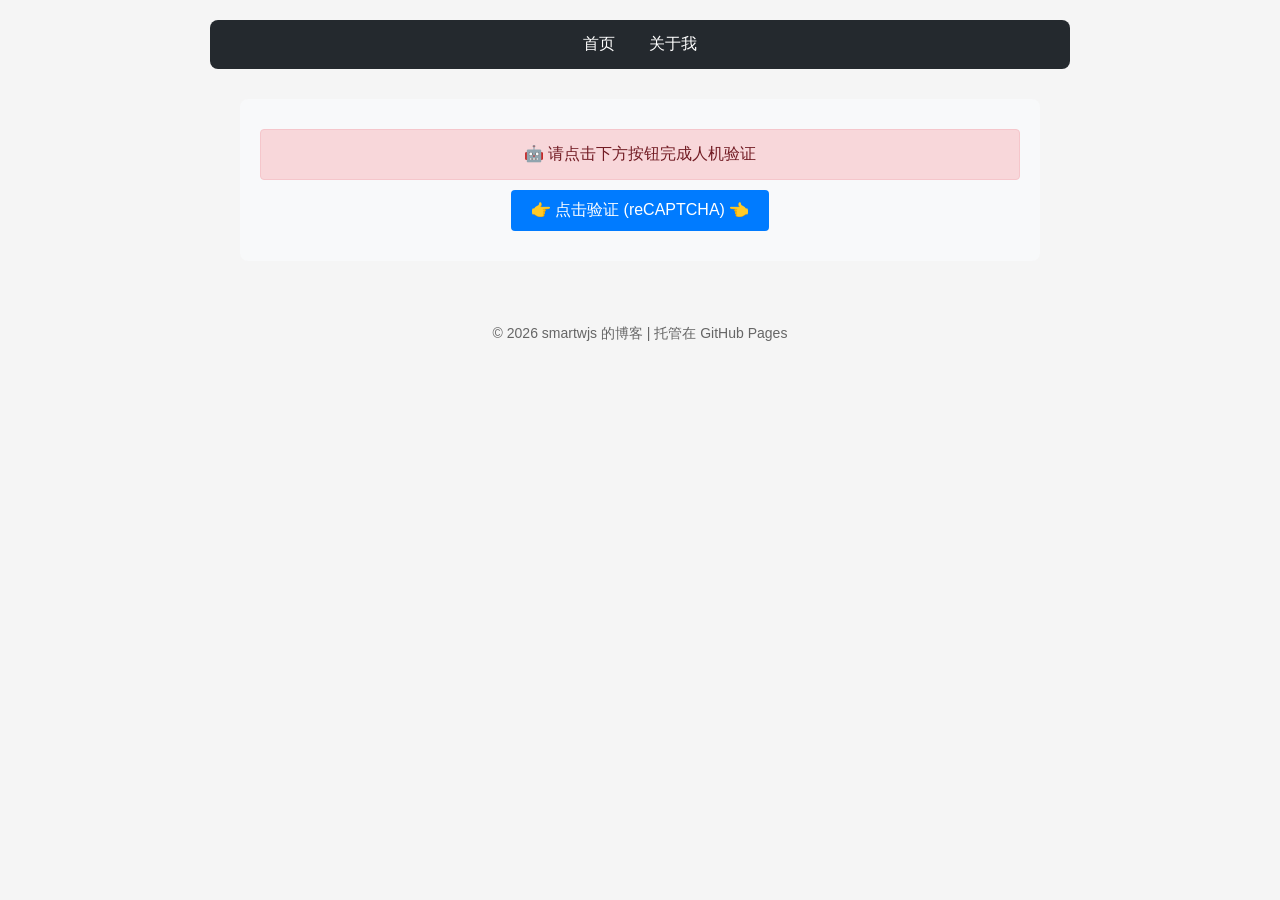
<file: index.html>
<!DOCTYPE html>
<html lang="zh-CN">
<head>
  <meta charset="UTF-8">
  <meta name="viewport" content="width=device-width, initial-scale=1.0">
  <title>smartwjs 的博客</title>
  <link rel="stylesheet" href="style.css">
  <!-- reCAPTCHA v3 脚本 - 已配置您的密钥 -->
  <script src="https://www.google.com/recaptcha/api.js?render=6LdzpeQsAAAAAMcIjpKquDIvChNJdxOdMl-vbbQK"></script>
  <style>
    .verify-section {
      max-width: 800px;
      margin: 20px auto;
      padding: 20px;
      background: #f8f9fa;
      border-radius: 8px;
      text-align: center;
    }
    .verify-status {
      padding: 10px;
      margin: 10px 0;
      border-radius: 4px;
    }
    .verified {
      background: #d4edda;
      color: #155724;
      border: 1px solid #c3e6cb;
    }
    .unverified {
      background: #f8d7da;
      color: #721c24;
      border: 1px solid #f5c6cb;
    }
    .verify-btn {
      background: #007bff;
      color: white;
      border: none;
      padding: 10px 20px;
      border-radius: 4px;
      cursor: pointer;
      font-size: 16px;
    }
    .verify-btn:disabled {
      background: #6c757d;
      cursor: not-allowed;
    }
    .hidden-content {
      display: none;
    }
    .verified-content {
      display: block;
    }
    .blog-list {
      max-width: 800px;
      margin: 0 auto;
      padding: 20px;
    }
    .blog-item {
      padding: 15px;
      border-bottom: 1px solid #eee;
    }
    .blog-item a {
      font-size: 18px;
      color: #0366d6;
      text-decoration: none;
    }
    .blog-item a:hover {
      text-decoration: underline;
    }
    .meta {
      font-size: 12px;
      color: #666;
      margin-top: 5px;
    }
    nav {
      background: #24292e;
      padding: 10px;
      text-align: center;
    }
    nav a {
      color: white;
      margin: 0 15px;
      text-decoration: none;
    }
    footer {
      text-align: center;
      padding: 20px;
      color: #666;
      margin-top: 40px;
    }
    h1 {
      text-align: center;
      color: #24292e;
    }
  </style>
</head>
<body>
  <nav>
    <a href="index.html">首页</a>
    <a href="#about">关于我</a>
  </nav>

  <!-- 验证区域 -->
  <div class="verify-section" id="verifySection">
    <div id="verifyStatus" class="verify-status unverified">
      🤖 请点击下方按钮完成人机验证
    </div>
    <button class="verify-btn" id="verifyBtn">👉 点击验证 (reCAPTCHA) 👈</button>
    <div id="tokenInfo" style="font-size: 12px; color: #666; margin-top: 10px;"></div>
  </div>

  <!-- 博客内容（验证后才显示） -->
  <div id="protectedContent" class="hidden-content">
    <div class="blog-list">
      <h1>📝 smartwjs 的博客</h1>
      <div id="auto-blog-list"></div>
      <div id="loading" style="text-align: center; color: #777; padding: 20px;">
        ⏳ 正在加载博客列表...
      </div>
      <div id="error" style="text-align: center; color: #e74c3c; padding: 20px; display: none;">
        ❌ 博客列表加载失败，请刷新重试
      </div>
    </div>
  </div>

  <footer>
    © 2026 smartwjs 的博客 | 托管在 GitHub Pages
  </footer>

  <script>
    // ============ 配置 ============
    const CONFIG = {
      username: "smartwjs", 
      repo: "smartwjs.github.io", 
      branch: "main", 
      folder: "blogs",
      siteKey: "6LdzpeQsAAAAAMcIjpKquDIvChNJdxOdMl-vbbQK"  // 您的Site Key已填好
    };

    let isVerified = false;

    // ============ 验证函数 ============
    async function doVerification() {
      const verifyBtn = document.getElementById('verifyBtn');
      const verifyStatus = document.getElementById('verifyStatus');
      const tokenInfo = document.getElementById('tokenInfo');
      
      try {
        verifyBtn.disabled = true;
        verifyBtn.textContent = '⏳ 验证中...';
        
        // 执行 reCAPTCHA
        const token = await grecaptcha.execute(CONFIG.siteKey, {
          action: 'view_blog'
        });
        
        tokenInfo.innerHTML = `✅ 验证通过！令牌已生成`;
        
        // 保存验证状态（1小时内有效）
        localStorage.setItem('blog_verified', 'true');
        localStorage.setItem('blog_verified_time', Date.now().toString());
        
        // 更新UI
        verifyStatus.className = 'verify-status verified';
        verifyStatus.innerHTML = '✅ 验证成功！正在加载博客内容...';
        verifyBtn.style.display = 'none';
        
        // 显示博客内容
        document.getElementById('protectedContent').className = 'verified-content';
        
        // 加载博客列表
        await loadBlogList();
        
      } catch (error) {
        console.error('验证失败:', error);
        verifyStatus.className = 'verify-status unverified';
        verifyStatus.innerHTML = '❌ 验证失败，请重试';
        tokenInfo.innerHTML = '验证失败，请点击重试';
        verifyBtn.disabled = false;
        verifyBtn.textContent = '重新验证 (reCAPTCHA)';
      }
    }

    // ============ 解析文件名 ============
    function parseFileName(fileName) {
      const nameWithoutExt = fileName.replace(/\.md$/, "");
      const regex = /^(\d{4}-\d{2}-\d{2})-(.*)$/;
      const match = nameWithoutExt.match(regex);
      if (match) {
        return {
          date: match[1],
          title: match[2].replace(/-/g, " ")
        };
      }
      return {
        date: "未知日期",
        title: nameWithoutExt
      };
    }

    // ============ 加载博客列表 ============
    async function loadBlogList() {
      const listContainer = document.getElementById("auto-blog-list");
      const loading = document.getElementById("loading");
      const error = document.getElementById("error");

      try {
        const apiUrl = `https://api.github.com/repos/${CONFIG.username}/${CONFIG.repo}/contents/${CONFIG.folder}?ref=${CONFIG.branch}`;
        const response = await fetch(apiUrl);
        
        if (!response.ok) {
          throw new Error(`API请求失败：${response.status}`);
        }

        const files = await response.json();
        const mdFiles = files
          .filter(file => file.name.endsWith(".md"))
          .sort((a, b) => {
            const aDate = parseFileName(a.name).date;
            const bDate = parseFileName(b.name).date;
            return bDate.localeCompare(aDate);
          });

        loading.style.display = "none";
        if (mdFiles.length === 0) {
          listContainer.innerHTML = "<p style='color: #777;'>暂无博客文章，快来发布第一篇吧！</p>";
          return;
        }

        let listHtml = "";
        mdFiles.forEach(file => {
          const { date, title } = parseFileName(file.name);
          const fileUrl = `view.html?file=${encodeURIComponent(file.name)}`;
          listHtml += `
            <div class="blog-item">
              <a href="${fileUrl}">${title}</a>
              <div class="meta">发布时间：${date} | 文件名：${file.name}</div>
            </div>
          `;
        });
        listContainer.innerHTML = listHtml;

      } catch (err) {
        loading.style.display = "none";
        error.style.display = "block";
        console.error("加载博客列表失败：", err);
      }
    }

    // ============ 检查保存的验证状态 ============
    function checkSavedVerification() {
      const savedVerified = localStorage.getItem('blog_verified');
      const savedTime = localStorage.getItem('blog_verified_time');
      
      if (savedVerified === 'true' && savedTime) {
        const timeDiff = Date.now() - parseInt(savedTime);
        const oneHour = 60 * 60 * 1000;
        
        if (timeDiff < oneHour) {
          // 一小时内有效，自动通过验证
          isVerified = true;
          document.getElementById('verifySection').style.display = 'none';
          document.getElementById('protectedContent').className = 'verified-content';
          loadBlogList();
          return true;
        } else {
          // 清除过期验证
          localStorage.removeItem('blog_verified');
          localStorage.removeItem('blog_verified_time');
        }
      }
      return false;
    }

    // ============ 页面初始化 ============
    window.onload = () => {
      if (!checkSavedVerification()) {
        const verifyBtn = document.getElementById('verifyBtn');
        if (verifyBtn) {
          verifyBtn.addEventListener('click', doVerification);
        }
      }
    };
  </script>
</body>
</html>
</file>
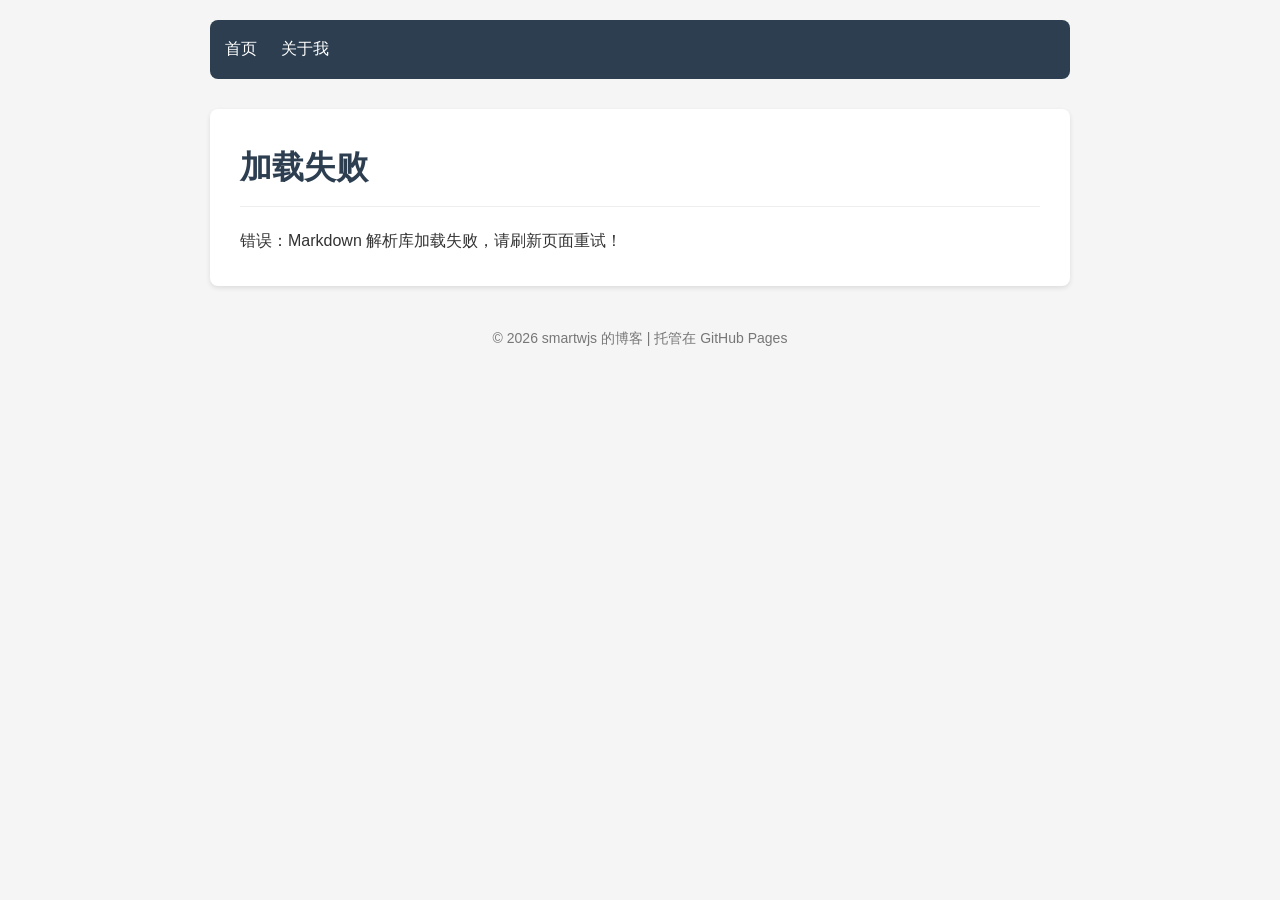
<file: view.html>
<!DOCTYPE html>
<html lang="zh-CN">
<head>
  <meta charset="UTF-8">
  <meta name="viewport" content="width=device-width, initial-scale=1.0">
  <title>smartwjs 的博客 - 加载中...</title>
  <link rel="stylesheet" href="style.css">
  <!-- 替换为更稳定的 marked CDN，增加加载失败兜底 -->
  <script src="https://cdn.bootcdn.net/ajax/libs/marked/12.0.2/marked.min.js"></script>
</head>
<body>
  <nav>
    <a href="index.html">首页</a>
    <a href="index.html#about">关于我</a>
  </nav>

  <div class="blog-detail">
    <h1 id="blog-title">加载中...</h1>
    <div class="blog-content" id="blog-content"></div>
  </div>

  <footer>
    © 2026 smartwjs 的博客 | 托管在 GitHub Pages
  </footer>

  <script>
    // 增加 marked 存在性检查，防止未定义
    if (typeof marked === 'undefined') {
      document.getElementById('blog-title').textContent = '加载失败';
      document.getElementById('blog-content').textContent = '错误：Markdown 解析库加载失败，请刷新页面重试！';
    } else {
      function getUrlParam(name) {
        const reg = new RegExp(`(^|&)${name}=([^&]*)(&|$)`);
        const r = window.location.search.substr(1).match(reg);
        return r ? decodeURIComponent(r[2]) : '';
      }

      async function loadMarkdown() {
        const fileName = getUrlParam('file');
        if (!fileName) {
          document.getElementById('blog-title').textContent = '文件不存在';
          document.getElementById('blog-content').textContent = '请选择正确的博客文章';
          return;
        }

        try {
          // 加载 blogs 文件夹中的 MD 文件
          const response = await fetch(`blogs/${fileName}`);
          if (!response.ok) throw new Error('文件加载失败');
          
          const mdText = await response.text();
          const titleMatch = mdText.match(/^# (.*)$/m);
          const blogTitle = titleMatch ? titleMatch[1] : fileName.replace('.md', '');
          
          document.title = `${blogTitle} - smartwjs 的博客`;
          document.getElementById('blog-title').textContent = blogTitle;
          // 用 marked 解析 MD 内容
          document.getElementById('blog-content').innerHTML = marked.parse(mdText);
        } catch (error) {
          document.getElementById('blog-title').textContent = '加载失败';
          document.getElementById('blog-content').textContent = `错误：${error.message}`;
        }
      }

      // 页面加载完成后执行
      window.addEventListener('load', loadMarkdown);
    }
  </script>
</body>
</html>
</file>
<file: style.css>
/* 全局样式 */
* {
  margin: 0;
  padding: 0;
  box-sizing: border-box;
}

body {
  font-family: "Microsoft YaHei", sans-serif;
  max-width: 900px;
  margin: 0 auto;
  padding: 20px;
  background: #f5f5f5;
  color: #333;
  line-height: 1.8;
}

/* 导航栏 */
nav {
  background: #2c3e50;
  padding: 15px;
  border-radius: 8px;
  margin-bottom: 30px;
}

nav a {
  color: white;
  text-decoration: none;
  margin-right: 20px;
  font-size: 16px;
}

nav a:hover {
  color: #3498db;
}

/* 博客列表 */
.blog-list {
  background: white;
  padding: 20px;
  border-radius: 8px;
  box-shadow: 0 2px 5px rgba(0,0,0,0.1);
}

.blog-list h1 {
  margin-bottom: 20px;
  color: #2c3e50;
}

.blog-item {
  padding: 15px 0;
  border-bottom: 1px solid #eee;
}

.blog-item:last-child {
  border-bottom: none;
}

.blog-item a {
  font-size: 18px;
  color: #3498db;
  text-decoration: none;
}

.blog-item a:hover {
  text-decoration: underline;
}

.blog-item .meta {
  font-size: 14px;
  color: #777;
  margin-top: 5px;
}

/* MD 博客渲染样式 */
.blog-detail {
  background: white;
  padding: 30px;
  border-radius: 8px;
  box-shadow: 0 2px 5px rgba(0,0,0,0.1);
}

.blog-detail h1 {
  color: #2c3e50;
  margin-bottom: 15px;
  border-bottom: 1px solid #eee;
  padding-bottom: 10px;
}

.blog-content {
  margin-top: 20px;
}

/* MD 内容样式适配 */
.blog-content h2 {
  color: #34495e;
  margin: 20px 0 10px;
}

.blog-content h3 {
  color: #4a6584;
  margin: 15px 0 8px;
}

.blog-content p {
  margin: 10px 0;
}

.blog-content ul, .blog-content ol {
  margin: 10px 0 10px 20px;
}

.blog-content code {
  background: #f8f8f8;
  padding: 2px 4px;
  border-radius: 4px;
  color: #e74c3c;
}

.blog-content pre {
  background: #f8f8f8;
  padding: 15px;
  border-radius: 8px;
  overflow-x: auto;
  margin: 10px 0;
}

.blog-content pre code {
  color: #333;
  padding: 0;
}

.blog-content blockquote {
  border-left: 4px solid #3498db;
  padding: 10px 15px;
  background: #f0f8ff;
  margin: 10px 0;
}

/* 页脚 */
footer {
  text-align: center;
  margin-top: 40px;
  color: #777;
  font-size: 14px;
}
</file>
